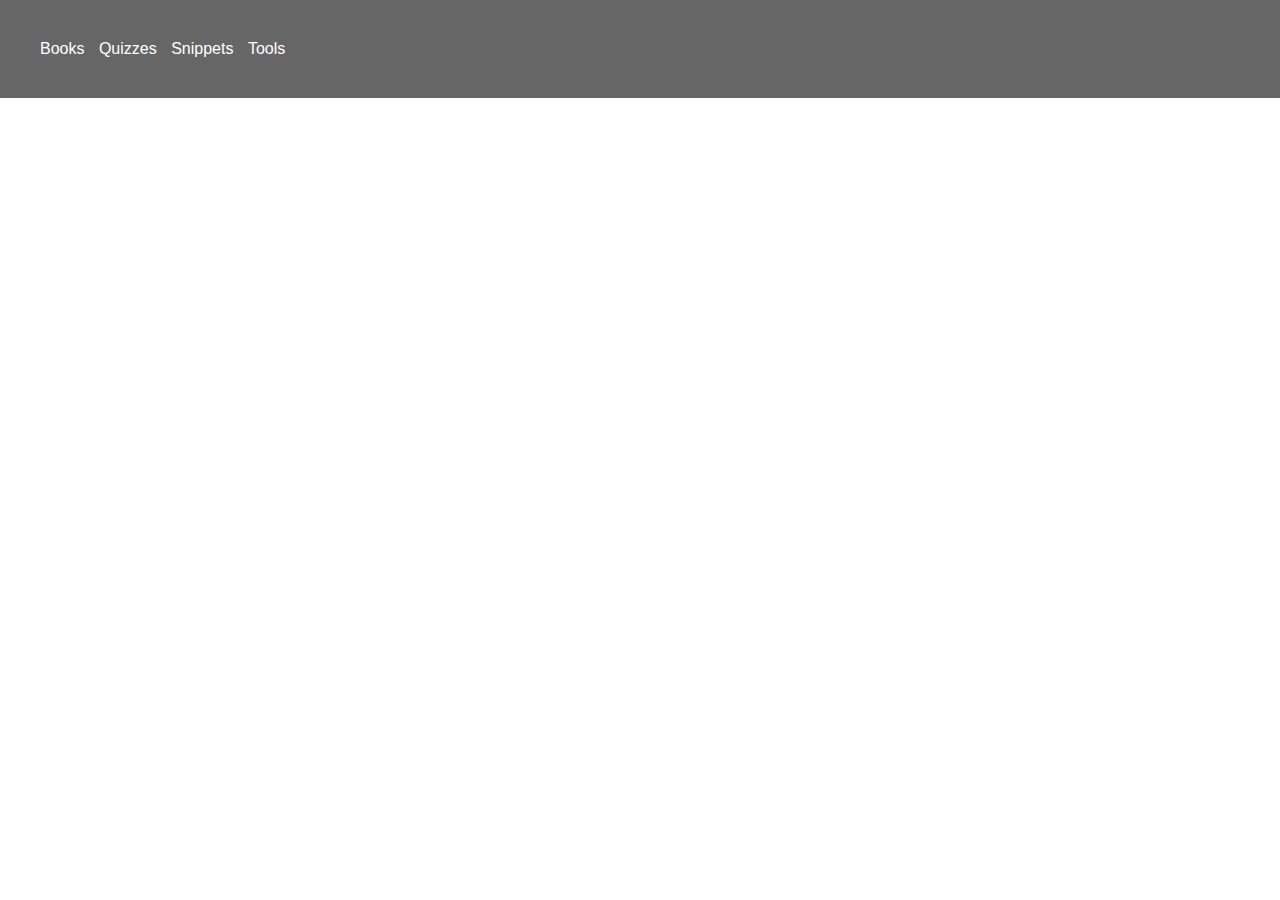
<file: trial.html>
<!DOCTYPE html>
<html>
  <head>
    <title>Title of the document</title>
    <style>
      @keyframes slideInLeft {
        0% {
          transform: translateX(-100%);
        }
        100% {
          transform: translateX(0);
        }
      }
      header {
        animation-duration: 2s;
        animation-timing-function: ease-in-out;
        animation-delay: 0s;
        animation-iteration-count: 2;
        animation-name: slideInLeft;
        background: #666;
        padding: 40px;
      }
      body {
        margin: 0;
        font-family: "Segoe UI", Arial, Helvetica, Sans Serif;
      }
      a {
        text-decoration: none;
        display: inline-block;
        margin-right: 10px;
        color: #fff;
      }
    </style>
  </head>
  <body>
    <header>
      <a href="#">Books</a>
      <a href="#">Quizzes</a>
      <a href="#">Snippets</a>
      <a href="#">Tools</a>
    </header>
  </body>
</html>
</file>
